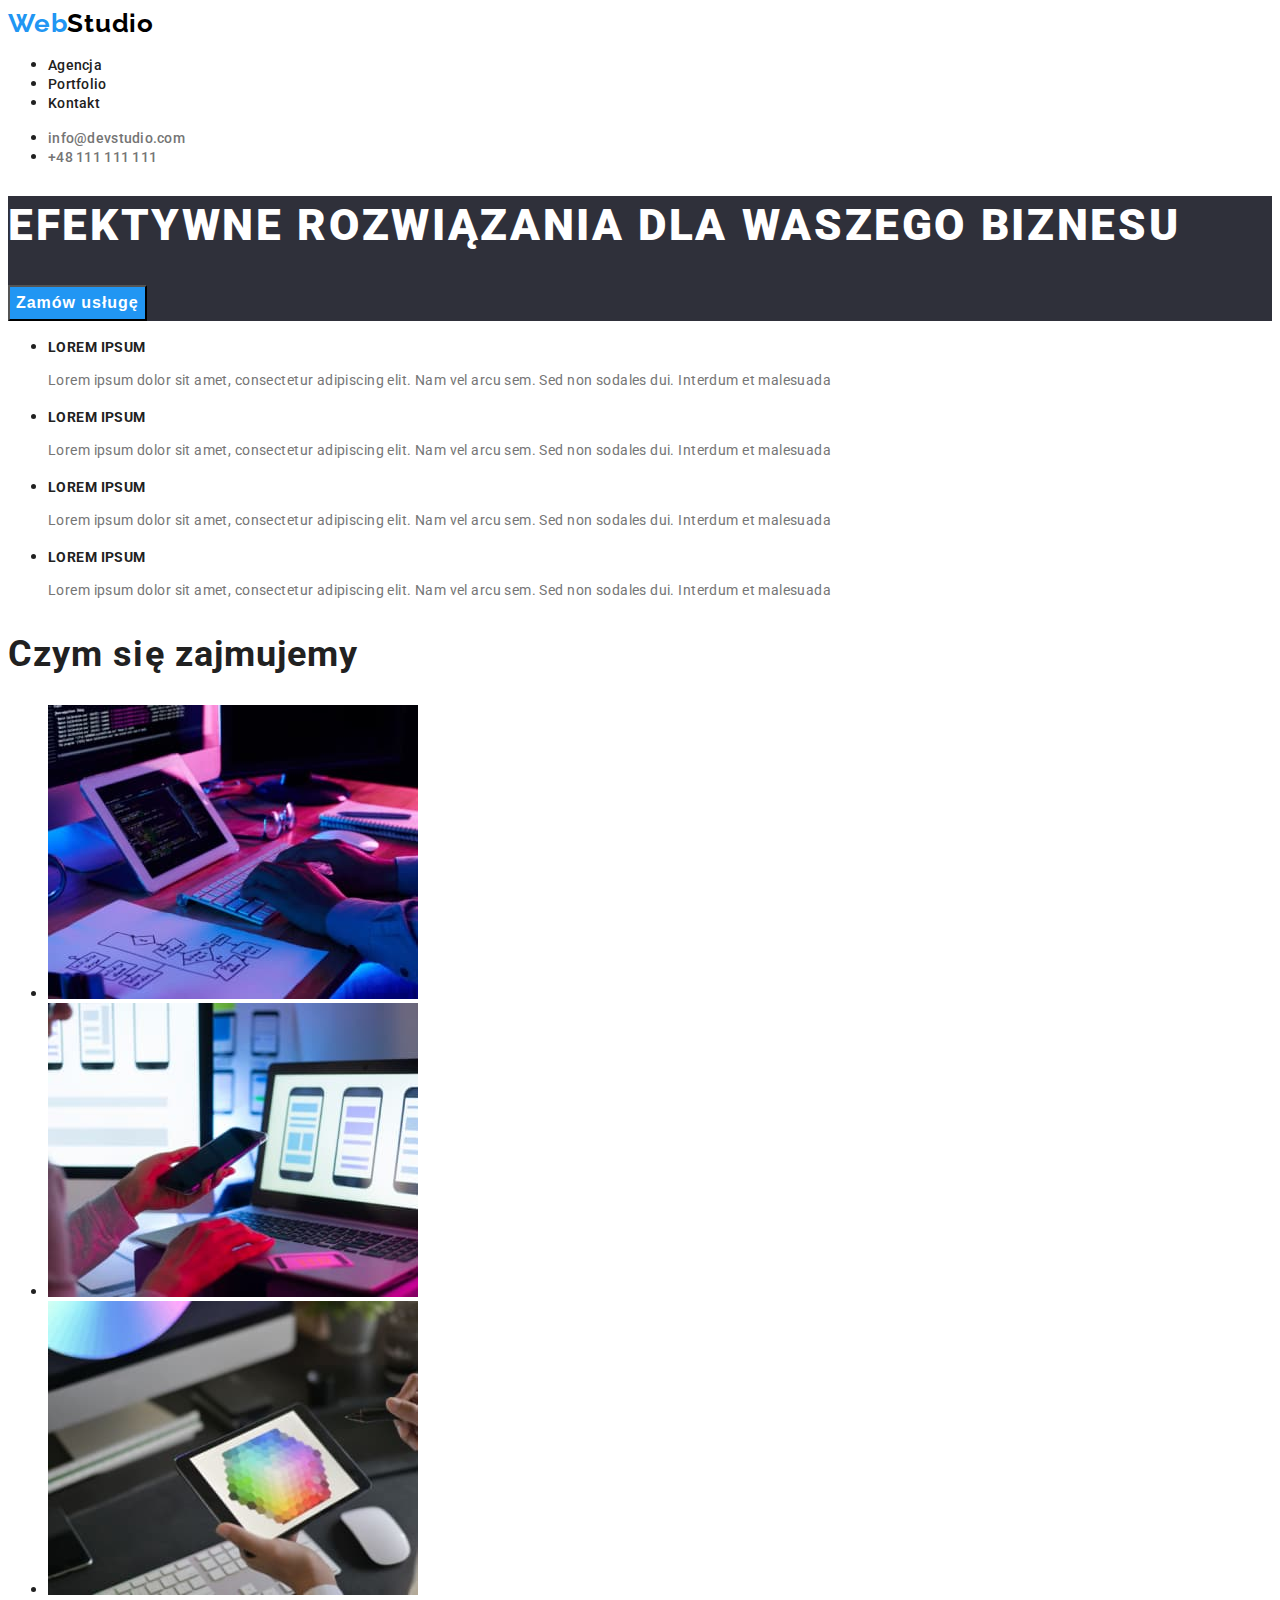
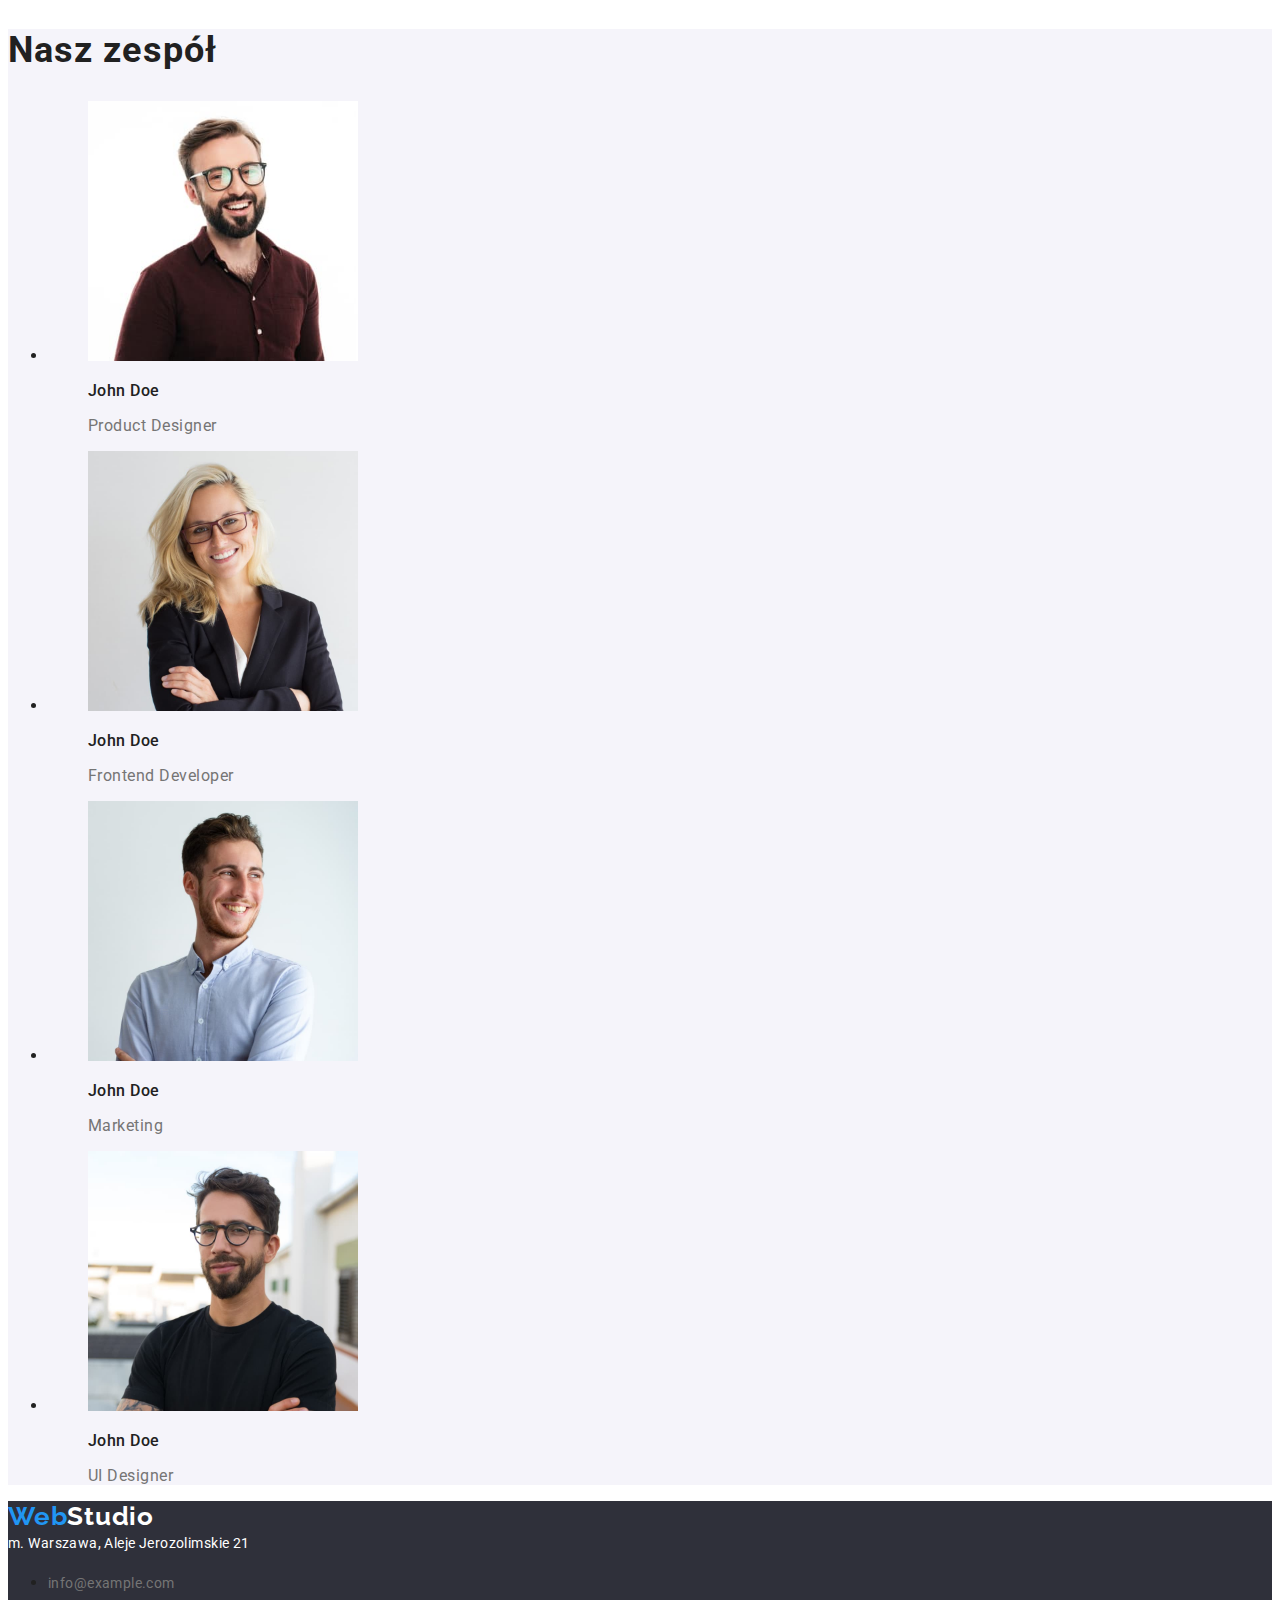
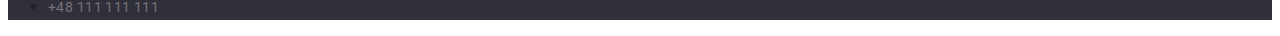
<file: index.html>
<!DOCTYPE html>
<html lang="pl">
  <head>
    <meta charset="UTF-8" />
    <meta http-equiv="X-UA-Compatible" content="IE=edge" />
    <meta name="viewport" content="width=device-width, initial-scale=1.0" />
    <link rel="preconnect" href="https://fonts.googleapis.com" />
    <link rel="preconnect" href="https://fonts.gstatic.com" crossorigin />
    <link
      href="https://fonts.googleapis.com/css2?family=Raleway:wght@700&family=Roboto:wght@400;500;700;900&display=swap"
      rel="stylesheet"
    />
    <link rel="stylesheet" href="./css/styles.css" />
    <title>Studio</title>
  </head>
  <body>
    <header class="header">
      <a href="./" class="logo">Web<span class="logo2">Studio</span></a>
      <nav>
        <ul>
          <li><a href="./" class="link">Agencja</a></li>
          <li><a href="./portfolio.html" class="link">Portfolio</a></li>
          <li><a href="#" class="link">Kontakt</a></li>
        </ul>
      </nav>
      <ul>
        <li>
          <a href="mailto:info@devstudio.com" class="contact"
            >info@devstudio.com</a
          >
        </li>
        <li><a href="tel:+48111111111" class="contact">+48 111 111 111</a></li>
      </ul>
    </header>
    <main>
      <section class="index-main-order">
        <h1>EFEKTYWNE ROZWIĄZANIA DLA WASZEGO BIZNESU</h1>
        <button class="button-order" type="button">Zamów usługę</button>
      </section>
      <section class="index-article">
        <ul>
          <li>
            <h3>LOREM IPSUM</h3>
            <p>
              Lorem ipsum dolor sit amet, consectetur adipiscing elit. Nam vel
              arcu sem. Sed non sodales dui. Interdum et malesuada
            </p>
          </li>
          <li>
            <h3>LOREM IPSUM</h3>
            <p>
              Lorem ipsum dolor sit amet, consectetur adipiscing elit. Nam vel
              arcu sem. Sed non sodales dui. Interdum et malesuada
            </p>
          </li>
          <li>
            <h3>LOREM IPSUM</h3>
            <p>
              Lorem ipsum dolor sit amet, consectetur adipiscing elit. Nam vel
              arcu sem. Sed non sodales dui. Interdum et malesuada
            </p>
          </li>
          <li>
            <h3>LOREM IPSUM</h3>
            <p>
              Lorem ipsum dolor sit amet, consectetur adipiscing elit. Nam vel
              arcu sem. Sed non sodales dui. Interdum et malesuada
            </p>
          </li>
        </ul>
      </section>
      <section class="index-what-we-do">
        <h2>Czym się zajmujemy</h2>
        <ul>
          <li>
            <img
              src="./images/img_1.jpg"
              alt="Wpisywanie kodu"
              height="294"
              width="370"
            />
          </li>
          <li>
            <img
              src="./images/img_2.jpg"
              alt="Projektowanie interfejsu aplikacji mobilnej"
              height="294"
              width="370"
            />
          </li>
          <li>
            <img
              src="./images/img_3.jpg"
              alt="Dobieranie palety kolorów"
              height="294"
              width="370"
            />
          </li>
        </ul>
      </section>
      <section class="index-team">
        <h2>Nasz zespół</h2>
        <ul>
          <li>
            <figure>
              <img
                src="./images/team_1.jpg"
                alt="John Doe, Product Designer"
                height="260"
                width="270"
              />
              <figcaption>
                <h3>John Doe</h3>
                <p>Product Designer</p>
              </figcaption>
            </figure>
          </li>
          <li>
            <figure>
              <img
                src="./images/team_2.jpg"
                alt="John Doe, Frontend Developer"
                height="260"
                width="270"
              />
              <figcaption>
                <h3>John Doe</h3>
                <p>Frontend Developer</p>
              </figcaption>
            </figure>
          </li>
          <li>
            <figure>
              <img
                src="./images/team_3.jpg"
                alt="John Doe, Marketing"
                height="260"
                width="270"
              />
              <figcaption>
                <h3>John Doe</h3>
                <p>Marketing</p>
              </figcaption>
            </figure>
          </li>
          <li>
            <figure>
              <img
                src="./images/team_4.jpg"
                alt="John Doe, UI Designer"
                height="260"
                width="270"
              />
              <figcaption>
                <h3>John Doe</h3>
                <p>UI Designer</p>
              </figcaption>
            </figure>
          </li>
        </ul>
      </section>
    </main>
    <footer class="footer">
      <a href="./" class="logo">Web<span class="logo2">Studio</span></a>
      <address>m. Warszawa, Aleje Jerozolimskie 21<br /></address>
      <ul>
        <li>
          <a href="mailto:info@example.com" class="contact">info@example.com</a>
        </li>
        <li><a href="tel:+48111111111" class="contact">+48 111 111 111</a></li>
      </ul>
    </footer>
  </body>
</html>
</file>
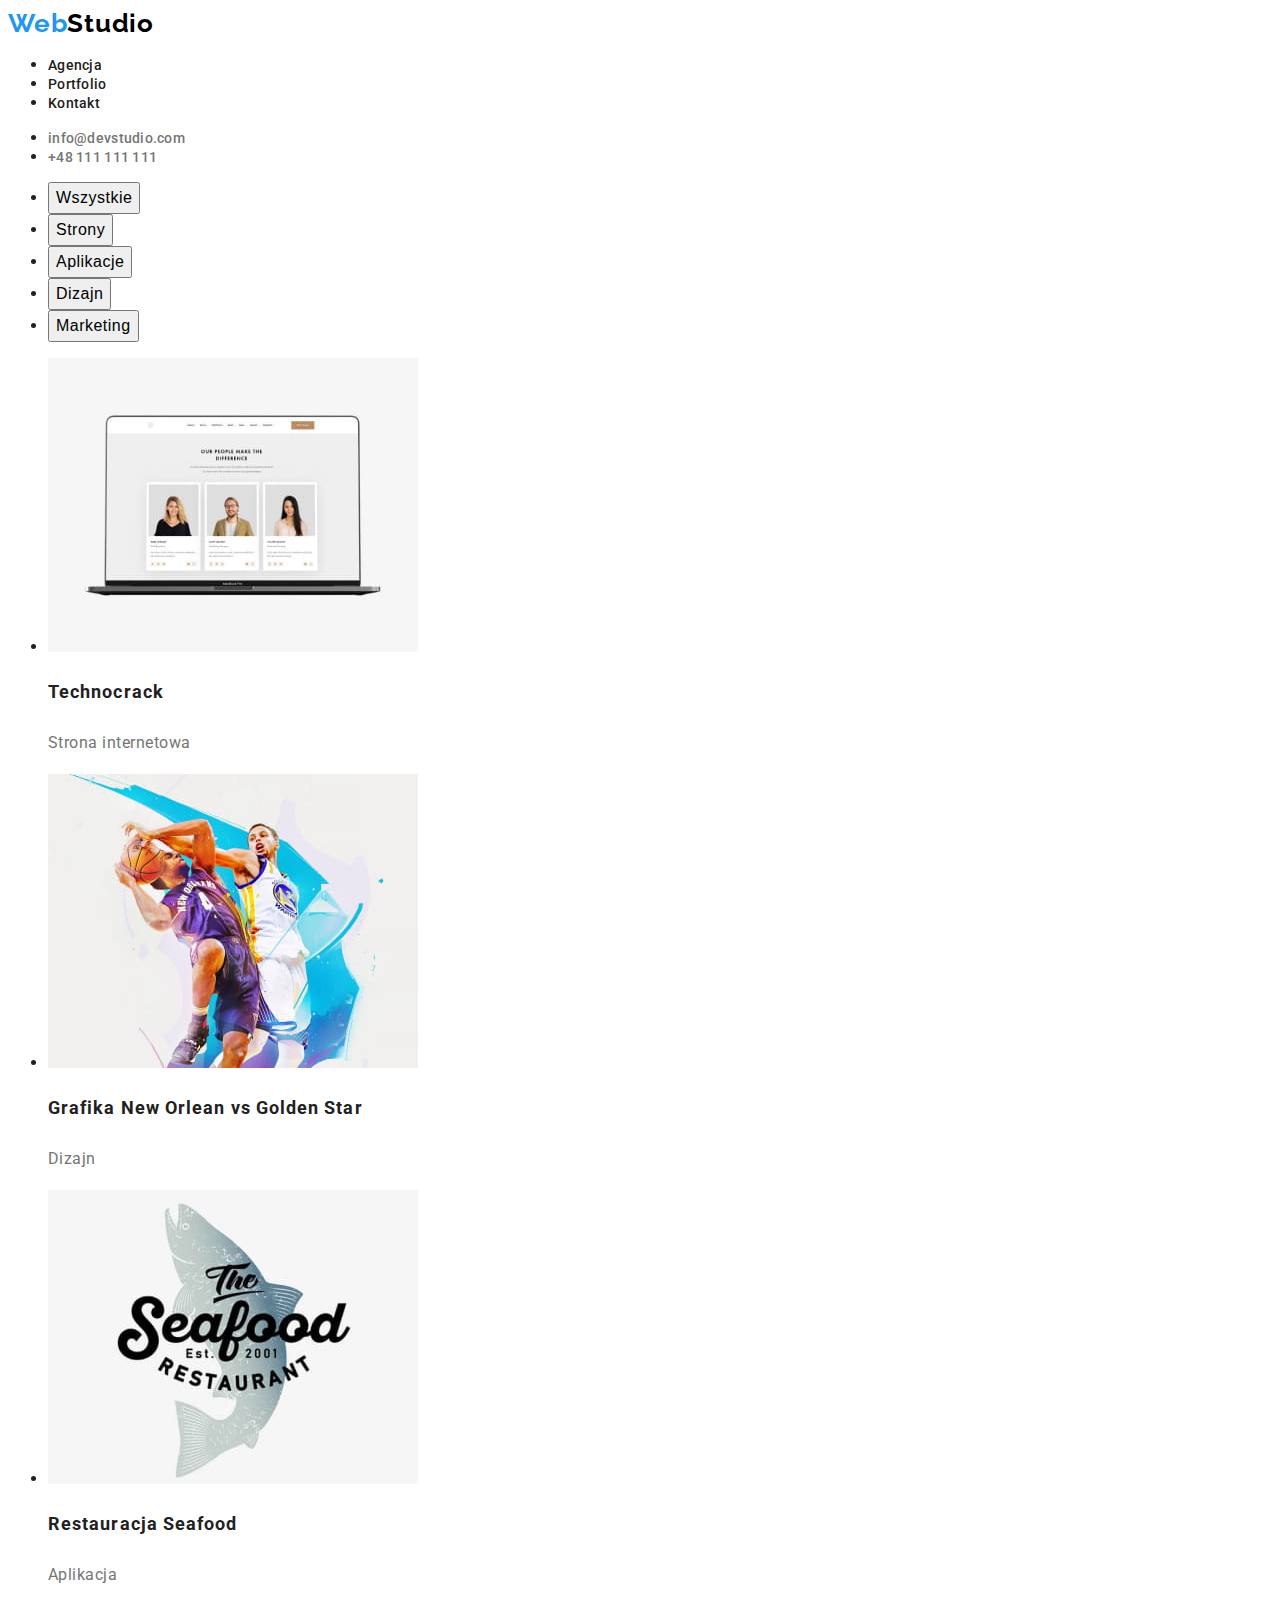
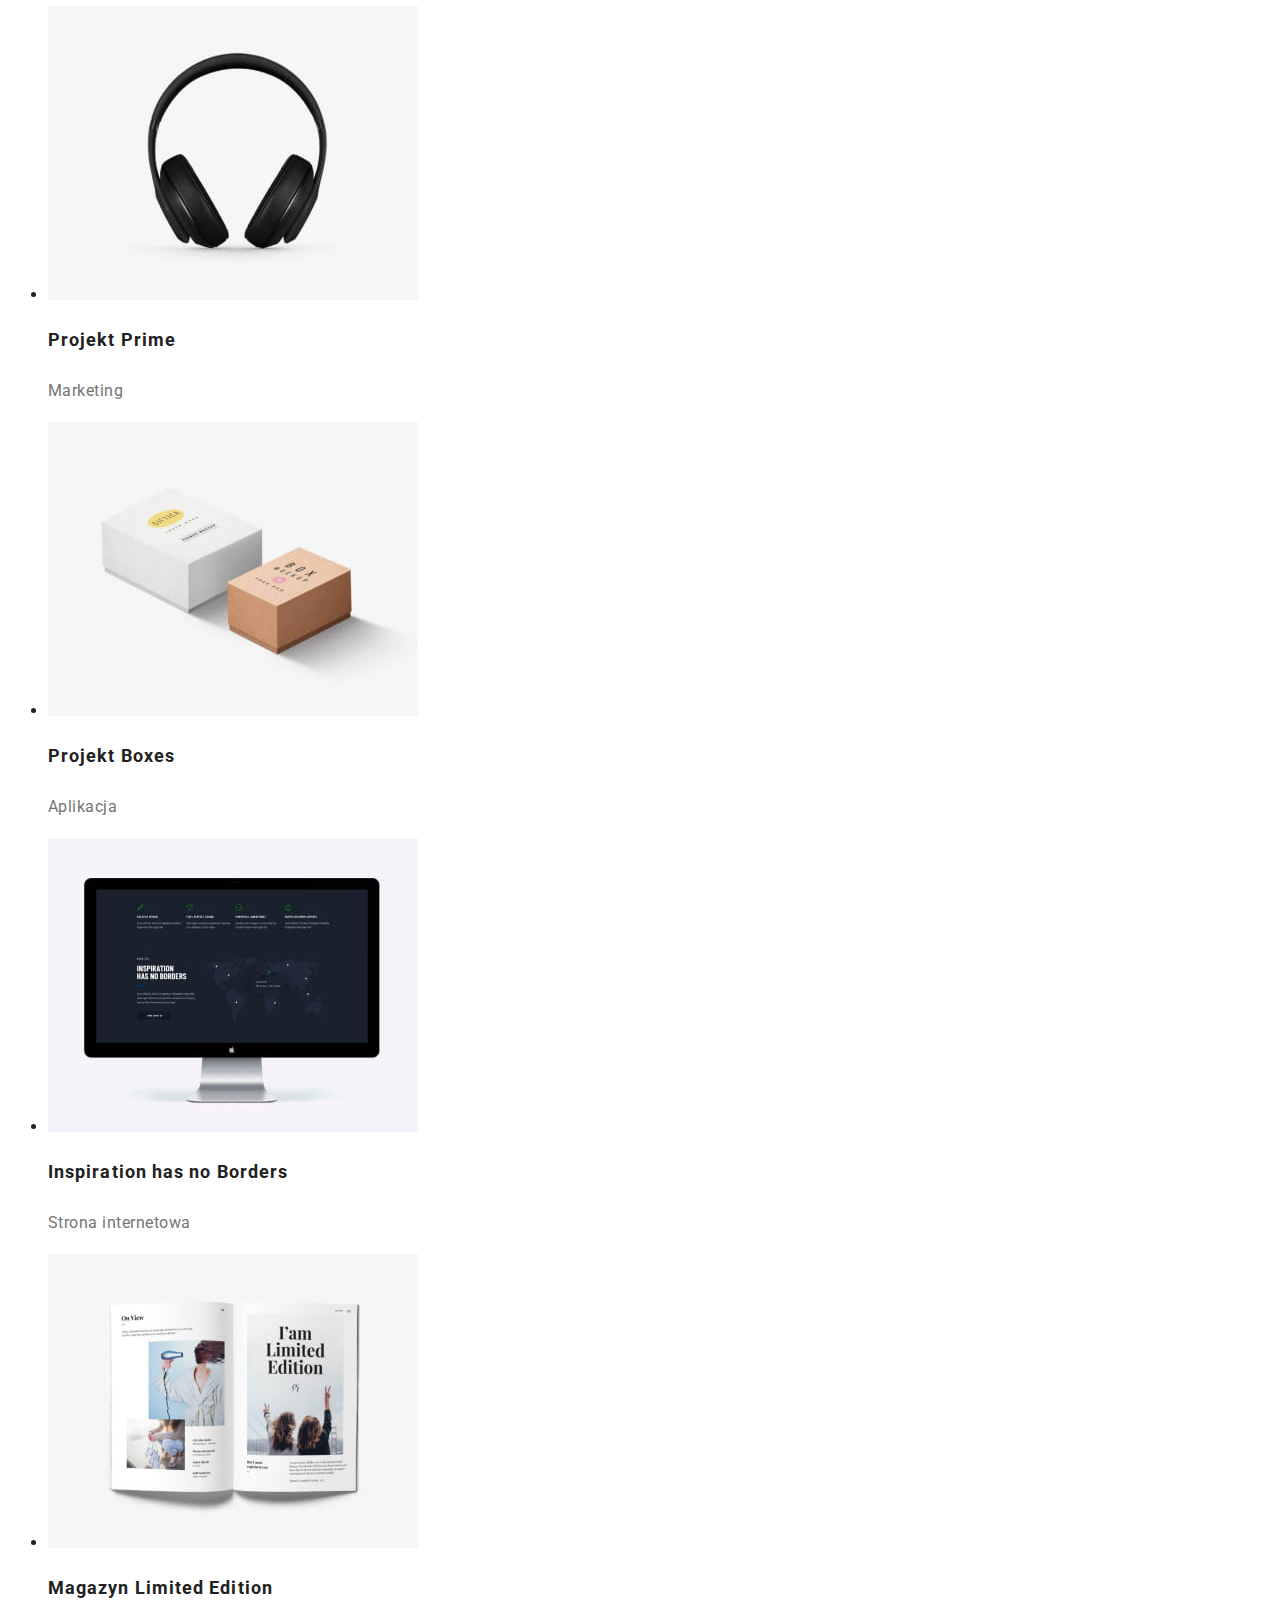
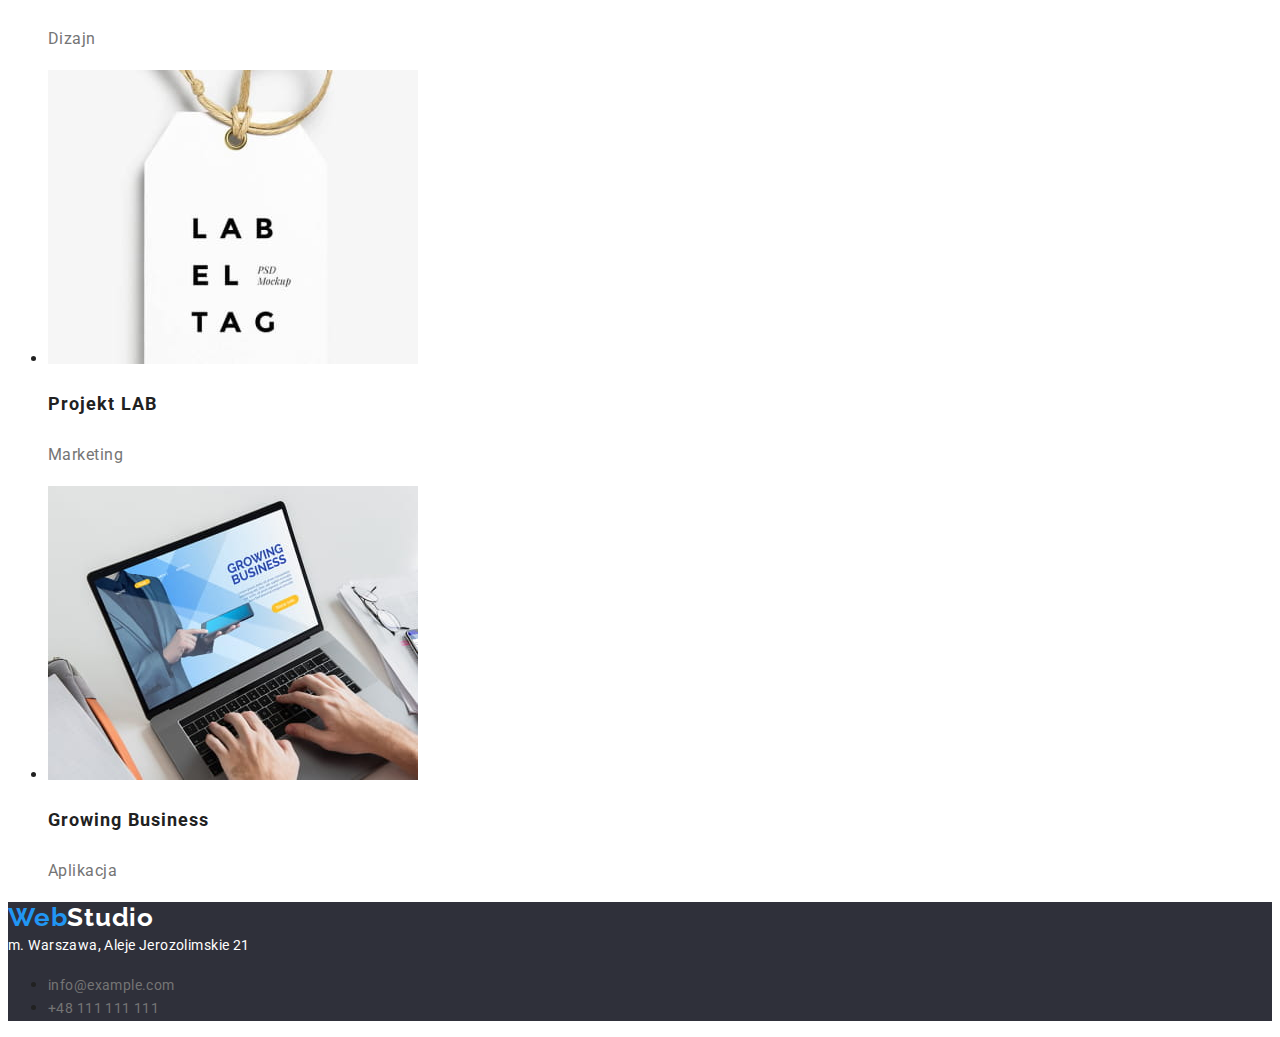
<file: portfolio.html>
<!DOCTYPE html>
<html lang="pl">
  <head>
    <meta charset="UTF-8" />
    <meta http-equiv="X-UA-Compatible" content="IE=edge" />
    <meta name="viewport" content="width=device-width, initial-scale=1.0" />
    <link rel="preconnect" href="https://fonts.googleapis.com" />
    <link rel="preconnect" href="https://fonts.gstatic.com" crossorigin />
    <link
      href="https://fonts.googleapis.com/css2?family=Raleway:wght@700&family=Roboto:wght@400;500;700;900&display=swap"
      rel="stylesheet"
    />
    <link rel="stylesheet" href="./css/styles.css" />
    <title>Portfolio</title>
  </head>
  <body>
    <header class="header">
      <a href="./" class="logo">Web<span class="logo2">Studio</span></a>
      <nav>
        <ul>
          <li><a href="./" class="link">Agencja</a></li>
          <li><a href="./portfolio.html" class="link">Portfolio</a></li>
          <li><a href="#" class="link">Kontakt</a></li>
        </ul>
      </nav>
      <ul>
        <li>
          <a href="mailto:info@devstudio.com" class="contact"
            >info@devstudio.com</a
          >
        </li>
        <li><a href="tel:+48111111111" class="contact">+48 111 111 111</a></li>
      </ul>
    </header>
    <main class="portfolio-main">
      <section>
        <ul>
          <li>
            <button class="button-filter" type="button">Wszystkie</button>
          </li>
          <li>
            <button class="button-filter" type="button">Strony</button>
          </li>
          <li>
            <button class="button-filter" type="button">Aplikacje</button>
          </li>
          <li>
            <button class="button-filter" type="button">Dizajn</button>
          </li>
          <li>
            <button class="button-filter" type="button">Marketing</button>
          </li>
        </ul>
      </section>
      <section class="portfolio-main-projects">
        <ul>
          <li>
            <img
              src="./images/technocrack.jpg"
              alt="Strona internetowa"
              width="370"
              height="294"
            />
            <h3>Technocrack</h3>
            <p>Strona internetowa</p>
          </li>
          <li>
            <img
              src="./images/neworlean.jpg"
              alt="Dwóch koszykarzy"
              width="370"
              height="294"
            />
            <h3>Grafika New Orlean vs Golden Star</h3>
            <p>Dizajn</p>
          </li>
          <li>
            <img
              src="./images/seafood.jpg"
              alt="Logo restauracji"
              width="370"
              height="294"
            />
            <h3>Restauracja Seafood</h3>
            <p>Aplikacja</p>
          </li>
          <li>
            <img
              src="./images/prime.jpg"
              alt="Słuchawki"
              width="370"
              height="294"
            />
            <h3>Projekt Prime</h3>
            <p>Marketing</p>
          </li>
          <li>
            <img
              src="./images/boxes.jpg"
              alt="Dwa pudełka"
              width="370"
              height="294"
            />
            <h3>Projekt Boxes</h3>
            <p>Aplikacja</p>
          </li>
          <li>
            <img
              src="./images/borders.jpg"
              alt="Strona internetowa"
              width="370"
              height="294"
            />
            <h3>Inspiration has no Borders</h3>
            <p>Strona internetowa</p>
          </li>
          <li>
            <img
              src="./images/magazyn.jpg"
              alt="Gazeta"
              width="370"
              height="294"
            />
            <h3>Magazyn Limited Edition</h3>
            <p>Dizajn</p>
          </li>
          <li>
            <img
              src="./images/lab.jpg"
              alt="Metka na sznurku"
              width="370"
              height="294"
            />
            <h3>Projekt LAB</h3>
            <p>Marketing</p>
          </li>
          <li>
            <img
              src="./images/business.jpg"
              alt="Praca przy komputerze"
              width="370"
              height="294"
            />
            <h3>Growing Business</h3>
            <p>Aplikacja</p>
          </li>
        </ul>
      </section>
    </main>
    <footer class="footer">
      <a href="./" class="logo">Web<span class="logo2">Studio</span></a>
      <address>m. Warszawa, Aleje Jerozolimskie 21<br /></address>
      <ul>
        <li>
          <a href="mailto:info@example.com" class="contact">info@example.com</a>
        </li>
        <li><a href="tel:+48111111111" class="contact">+48 111 111 111</a></li>
      </ul>
    </footer>
  </body>
</html>
</file>
<file: css/styles.css>
:root {
  --active-element: #2196f3;
  --bg-color-main: #fff;
  --bg-color-accent1: #f5f4fa;
  --bg-color-accent2: #2f303a;
  --second-font-color: #757575;
  --font-color: #212121;
}
body {
  font-family: "Roboto", sans-serif;
  color: var(--font-color);
}
.logo {
  font-family: "Raleway";
  font-weight: 700;
  font-size: 26px;
  line-height: 1.2;
  letter-spacing: 0.03em;
  color: var(--active-element);
  text-decoration: none;
}
.header .logo2 {
  color: #000;
}
.footer .logo2 {
  color: #fff;
}
.link {
  font-size: 14px;
  line-height: 1.15;
  font-weight: 500;
  letter-spacing: 0.02em;
  color: var(--font-color);
  text-decoration: none;
}
.link:focus,
.link:hover {
  color: var(--active-element);
}
.button-filter {
  font-size: 16px;
  line-height: 1.62;
  font-weight: 500;
  letter-spacing: 0.03em;
}
.button-filter:focus,
.button-filter:hover {
  background-color: var(--active-element);
  color: #fff;
  cursor: pointer;
}
.contact {
  font-size: 14px;
  line-height: 1.15;
  font-weight: 500;
  letter-spacing: 0.02em;
  color: var(--second-font-color);
  text-decoration: none;
}
.contact:focus,
.contact:hover {
  color: var(--active-element);
}
.header {
  background-color: var(--bg-color-main);
}
.footer {
  background-color: var(--bg-color-accent2);
}
.footer address {
  font-size: 14px;
  line-height: 1.71;
  font-style: normal;
  letter-spacing: 0.03em;
  color: #fff;
}
.footer .contact {
  line-height: 1.71;
  font-weight: 400;
  letter-spacing: 0.03em;
}
.portfolio-main-projects h3 {
  font-size: 18px;
  line-height: 2;
  font-weight: 700;
  letter-spacing: 0.06em;
}
.portfolio-main-projects p {
  font-size: 16px;
  line-height: 1.88;
  color: var(--second-font-color);
  letter-spacing: 0.03em;
}
.index-main-order {
  background-color: var(--bg-color-accent2);
}
.index-main-order h1 {
  font-size: 44px;
  line-height: 1.36;
  font-weight: 900;
  letter-spacing: 0.06em;
  color: #fff;
}
.button-order {
  font-size: 16px;
  line-height: 1.88;
  font-weight: 700;
  letter-spacing: 0.06em;
  color: #fff;
  background-color: var(--active-element);
}
.button-order:hover,
.button-order:focus {
  cursor: pointer;
}
.index-article h3 {
  font-size: 14px;
  line-height: 1.15;
  font-weight: 700;
  letter-spacing: 0.03em;
}
.index-article p {
  font-size: 14px;
  line-height: 1.71;
  letter-spacing: 0.03em;
  color: var(--second-font-color);
}
.index-what-we-do h2 {
  font-size: 36px;
  line-height: 1.17;
  font-weight: 700;
  letter-spacing: 0.03em;
}
.index-team {
  background-color: var(--bg-color-accent1);
}
.index-team h2 {
  font-size: 36px;
  line-height: 1.17;
  font-weight: 700;
  letter-spacing: 0.03em;
}
.index-team h3 {
  font-size: 16px;
  line-height: 1.19;
  font-weight: 500;
  letter-spacing: 0.03em;
}
.index-team p {
  font-size: 16px;
  line-height: 1.19;
  color: var(--second-font-color);
  letter-spacing: 0.03em;
}
</file>
